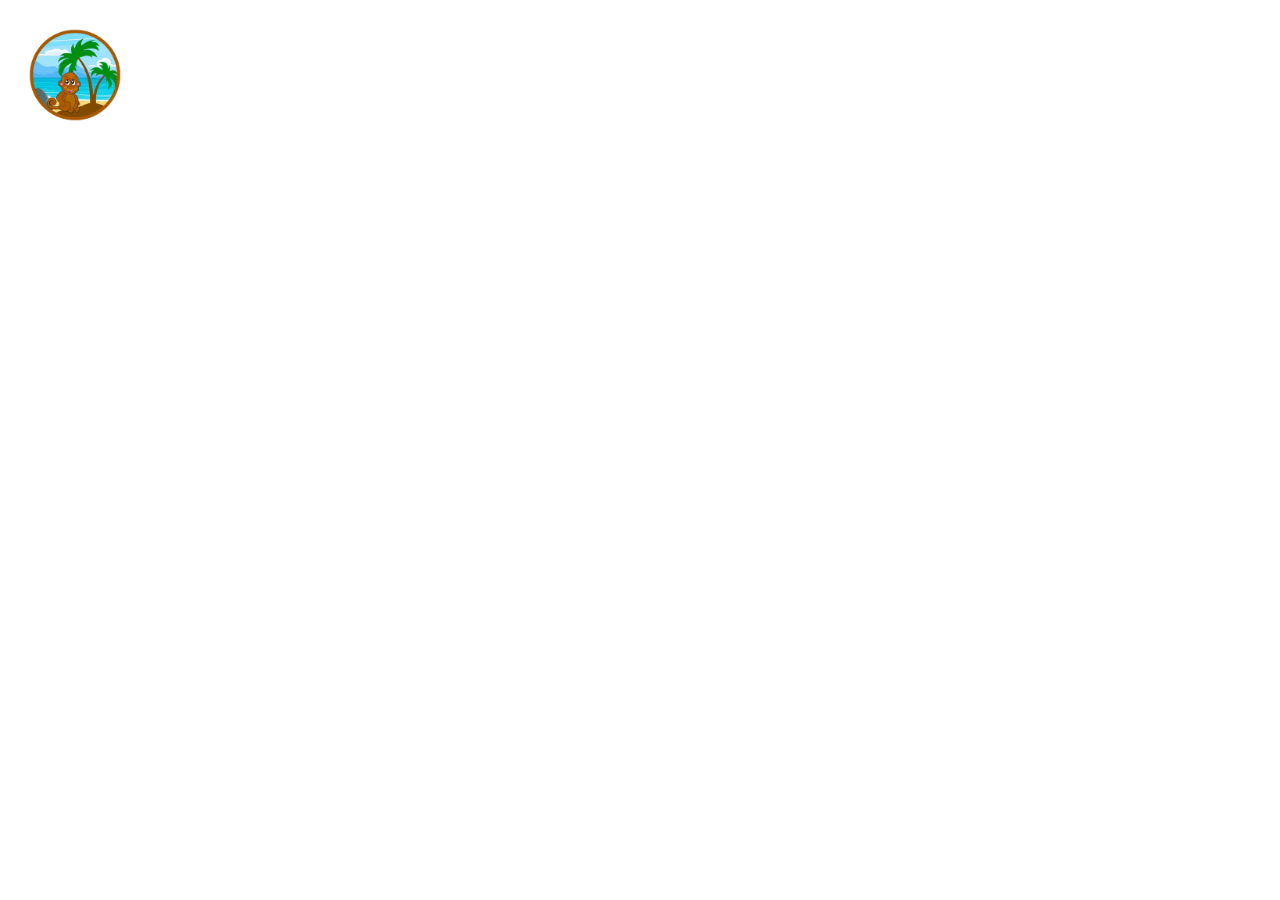
<file: apropos.html>
<!DOCTYPE html>
<html lang="fr">
<head>
    <meta charset="UTF-8">
    <meta http-equiv="X-UA-Compatible" content="IE=edge">
    <meta name="viewport" content="width=device-width, initial-scale=1.0">
    <!-- CSS -->
    <link rel="stylesheet" type="text/css" href="css/style.css">
    <title>A propos</title>
</head>
<body>

    <section class="top-page">
        <header class="header">
            <img src="logosinge1.png" alt="Logo de Treifa">
            <nav class="nav">
         
                <li>
                    <a href="index.html">Accueil</a>
                </li>
                <li>
                    <a href="apropos.html">A propos</a>
                </li>
                <li>
                    <a href="contactme.html">Me contacter</a>
                </li>
            </nav>
        </header>
        <div class="landing-page">

            <h1 class="big-title">Voici mon à propos içi vous pourrez savoir certaine chose sur moi </h1>    

        </div>

    </section> 

    <section class="aproposmoi">

        


    </section>



</body>
</html>
</file>
<file: css/style.css>
@import url(https://fonts.googleapis.com/css2?family=Montserrat:wght@100;200;300;400;500;600;700;800;900&display=swap);
@import url(https://fonts.googleapis.com/css2?family=Abril+Fatface&display=swap);


*{
    font-family: 'arial', 'cursive;';

}

body{
    margin: 0% auto;
}

/* texte de page */

header.header{
    display: flex;
    align-items: center;
}

header.header img{
    width: 100px;
}

section.top-page{
    background: url('https://img.ev.mu/images/articles/960x/903807.jpg');
    background-size: cover;
    height: 80vh;
    padding: 25px;
}


/* Page de bienvenue */

.landing-page {
    padding: 20px ;
}




.big-title{
    color: #fff;
    font-size: 50px;

}

.scroll-down{
    color: rgb(0, 0, 0);
    text-decoration: none;
    position: absolute;
    bottom: 180px;

}



/* menu de navigation */

nav.nav{
    display: flex;
    justify-content: space-between;
    list-style: none;
    width: 250px;
    margin-left: 30px;
}





nav.nav li a{
    color: rgb(255, 255, 255);
    list-style: none;
    text-decoration: none;
}

/* nav.nav ul li.btn{
    color: #fff;
} */


/* service */

.service {
    display: flex;
    justify-content: space-evenly;
    margin: 50px;
}

.service-item{
    display: flex;
    align-items: center;
    flex-direction: column;
}


.delivery-icon{
    font-size: 50px;
    color: rgb(0, 153, 255);
}


.service-details {
    font-weight: 700;
    width: 200px;
    text-align: center;
}


/* Dernières Videos */
.section-title {
    font-size: 50px;
    font-family: 'Abril Fatface', cursive;
    font-weight: 100;
    position: relative;
}

.section-title::before{
    content: "";
    position: absolute;
    background-color: rgb(0, 153, 255);
    width: 50px;
    height: 7px;
    bottom: 0;
}


.bests-items {
    margin: 50px;
}


.best-video {
    background-color: aqua;
    min-height: 500px;
    display: flex;
    flex-wrap: wrap;
}

.video-box{
    position: relative;
    background-size: cover;
    background-position: center;
    /* background-image: url(../logosinge1.png); */
    min-width: 600px;
    height: 500px;    
    flex: 1;
}

.video1 {
    background-image: url(../menuadmin.png);


}

.video2 {
    background-image: url(../menuped.png);


}

.video3 {
    background-image: url(../shop-illegal.png);


}

.video4 {
    background-image: url(../Gestion_Vehicule.png);


}

/* Video  */
.video-details {
    position: absolute;
    width: 95.5%;
    bottom: 0;
    background-color: aliceblue;
    padding: 5px 20px;

}


.video-name {
    font-size: 20px;
    font-weight: 700;
    line-height: 3px;
}

.video-date {
    color: aqua;
    line-height: 3px;
    font-size: 14px;
    font-weight: 800;
}




/* footer */

footer.Copyright{
    background-color: aqua;
}


/* contact */

.contact {
    display: flex;
    justify-content: space-evenly;
    margin: 50px;
}

.contact-item{
    display: flex;
    align-items: center;
    flex-direction: column;
}


.delivery-icon{
    font-size: 50px;
    color: rgb(0, 153, 255);
}


.contact-details {
    font-weight: 700;
    width: 200px;
    text-align: center;
}

.contact-details a{
    color: rgb(0, 0, 0);
    text-decoration: none;
}
</file>
